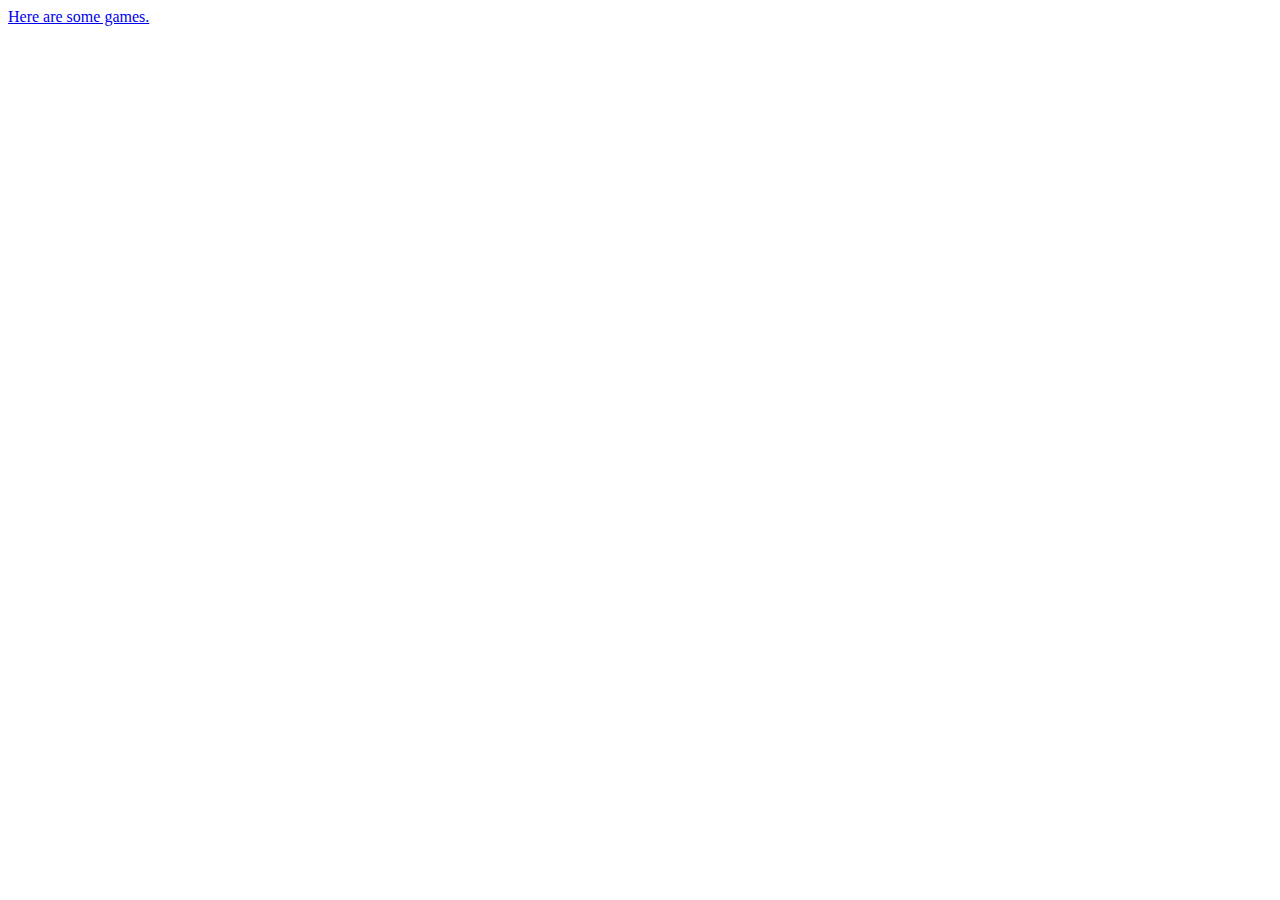
<file: index.html>
<!DOCTYPE html>
<!-- index.html Landing page for our food information pages. -->
<html lang="en">
<head>
    <meta charset="utf-8" />
    <title>My Games</title>
</head>
<body>
 <!-- We should put real information on this landing page, but a link
      to the page with the dynamic loading from the server will suffice
      for now -->
 <a href="games.html">Here are some games.</a>
</body>
</html>
</file>
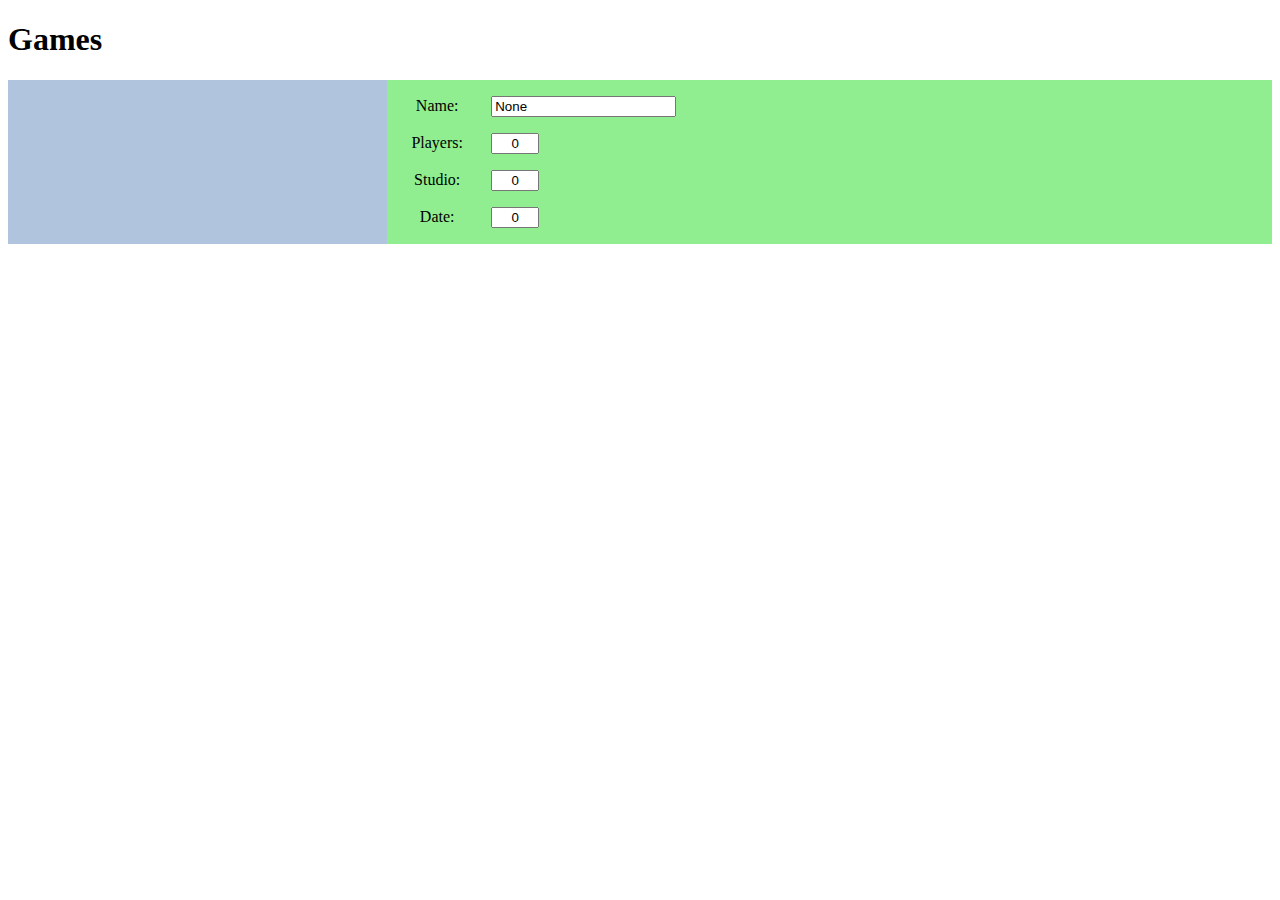
<file: games.html>
<!DOCTYPE html>
<!-- foods.html  Example food page displaying food data. -->
<html lang="en">
<head>
    <meta charset="utf-8" />
    <link href="games.css" type="text/css" rel="stylesheet">
    <script src="https://ajax.googleapis.com/ajax/libs/jquery/3.5.1/jquery.min.js"></script>
    <script src="games.js" defer></script>
    <title>Game Data</title>
</head>
<body>
  <h1>Games</h1>
  <!-- Use this div as a container for nav and main. -->
  <div class="navleft">
    <nav>
      <!-- Start with nothing here,
           a list of food names will be created -->
    </nav>
    <main>
    <!-- Add these buttons for editing later.
       <button type="button" id="editbutton">Edit</button>
       <button type="button" id="addbutton">Add</button>
    -->
       <p>
         <label for="name">Name:</label>
         <input type="text" id="name" name="name" value="None" readonly>
       </p>
       <p>
         <label for="players">Players:</label>
         <input type="text" class="digits" id="players" name="players" value="0" readonly>
         <span id="units"></span>
       </p>
       <p>
         <label for="studio">Studio:</label>
         <input type="text" class="digits" id="studio" name="studio" value="0" readonly>
       </p>
       <p>
         <label for="date">Date:</label>
         <input type="text" class="digits" id="date" name="date" value="0" readonly>
       </p>
    </main>
  </div>
</body>
</html>
</file>
<file: games.css>
/*
 * foods.css
 *
 * Ugly, but functional for seeing what's going on.
 */

.navleft {
    display: flex;
    flex-direction: row;
}

nav {
    background: lightsteelblue;
    flex: 0 1 30%

}

main {
    background: lightgreen;
    flex: 0 1 70%;
}

img {
    height: 100px;
    width: auto;
}

label {
    display: inline-block;
    /*float: left;*/
    width: 100px;
    text-align: center;
}

input.digits {
    width: 3em;
    text-align: center;
}
</file>
